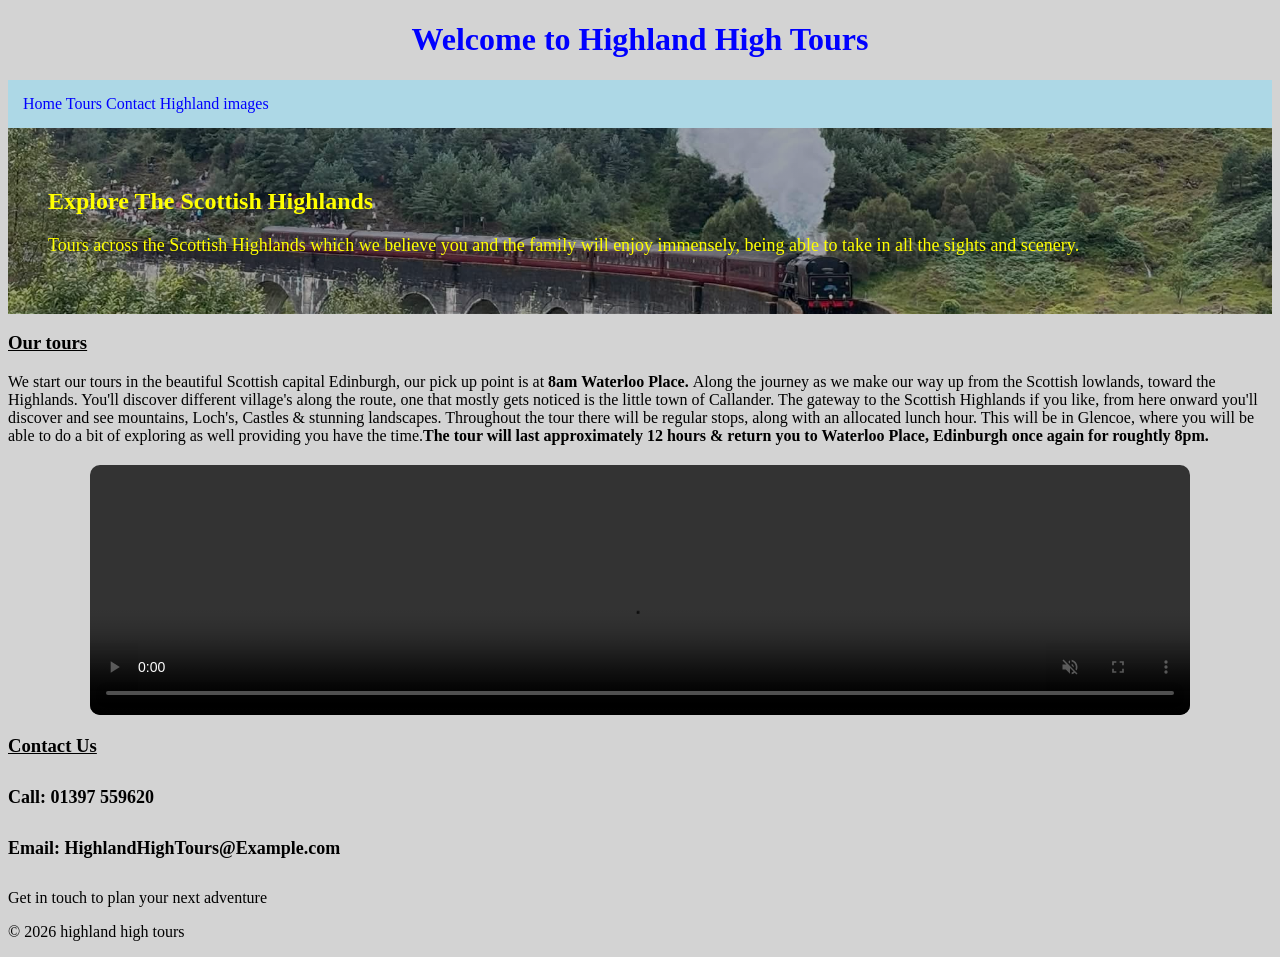
<file: index.html>
<!DOCTYPE html>
<html lang="en">
<head>
<meta charset="UTF-8">
<meta name="viewport" content="width=device-width, initial-scale=1.0">
<title>Highland High Tours</title>


<link rel="stylesheet" href="style.css">


</head>
<body>
<header>
  
    
  
<h1>Welcome to Highland High Tours</h1>
<nav class="navbar">
 <a href="#home">Home</a>
 <a href="#tours">Tours</a>
 <a href="#contact">Contact</a>   
 <a href="images.html">Highland images</a> 
 
 
</nav>  
</header>
<main> 
        
<section id="home">  
<h2>Explore The Scottish Highlands</h2>
<p class="intro">Tours across the Scottish Highlands which we believe you and the family will enjoy immensely, being able to take in all the sights and scenery.</p>
</section>

<section id="tours">
<h3> Our tours</h3>
<p>We start our tours in the beautiful Scottish capital Edinburgh, our pick up point is at <strong> 8am Waterloo Place. </strong> Along the journey as we make our way up from the Scottish lowlands, toward the Highlands. You'll discover different village's along the route, one that mostly gets noticed is the little town of Callander. The gateway to the Scottish Highlands if you like, from here onward you'll discover and see mountains, Loch's, Castles & stunning landscapes. Throughout the tour there will be regular stops, along with an allocated lunch hour. This will be in Glencoe, where you will be able to do a bit of exploring as well providing you have the time.<strong>The tour will last approximately 12 hours & return you to Waterloo Place, Edinburgh once again for roughtly 8pm.</strong></p>
<video class="tour-video" autoplay muted loop playsinline controls preload="metadata">
<source src="Highland train video.mp4.mov" type="video/mp4">
</video> 


</section>

<section id="contact">
<h3>Contact Us</h3>
<h5>Call: 01397 559620</h5>
<h5>Email: HighlandHighTours@Example.com</h5>
<p> Get in touch to plan your next adventure</p>
</section>


 </main>




<footer><p>&copy; 2026 highland high tours</p>
</footer>
    




    

</body>
</html>
</file>
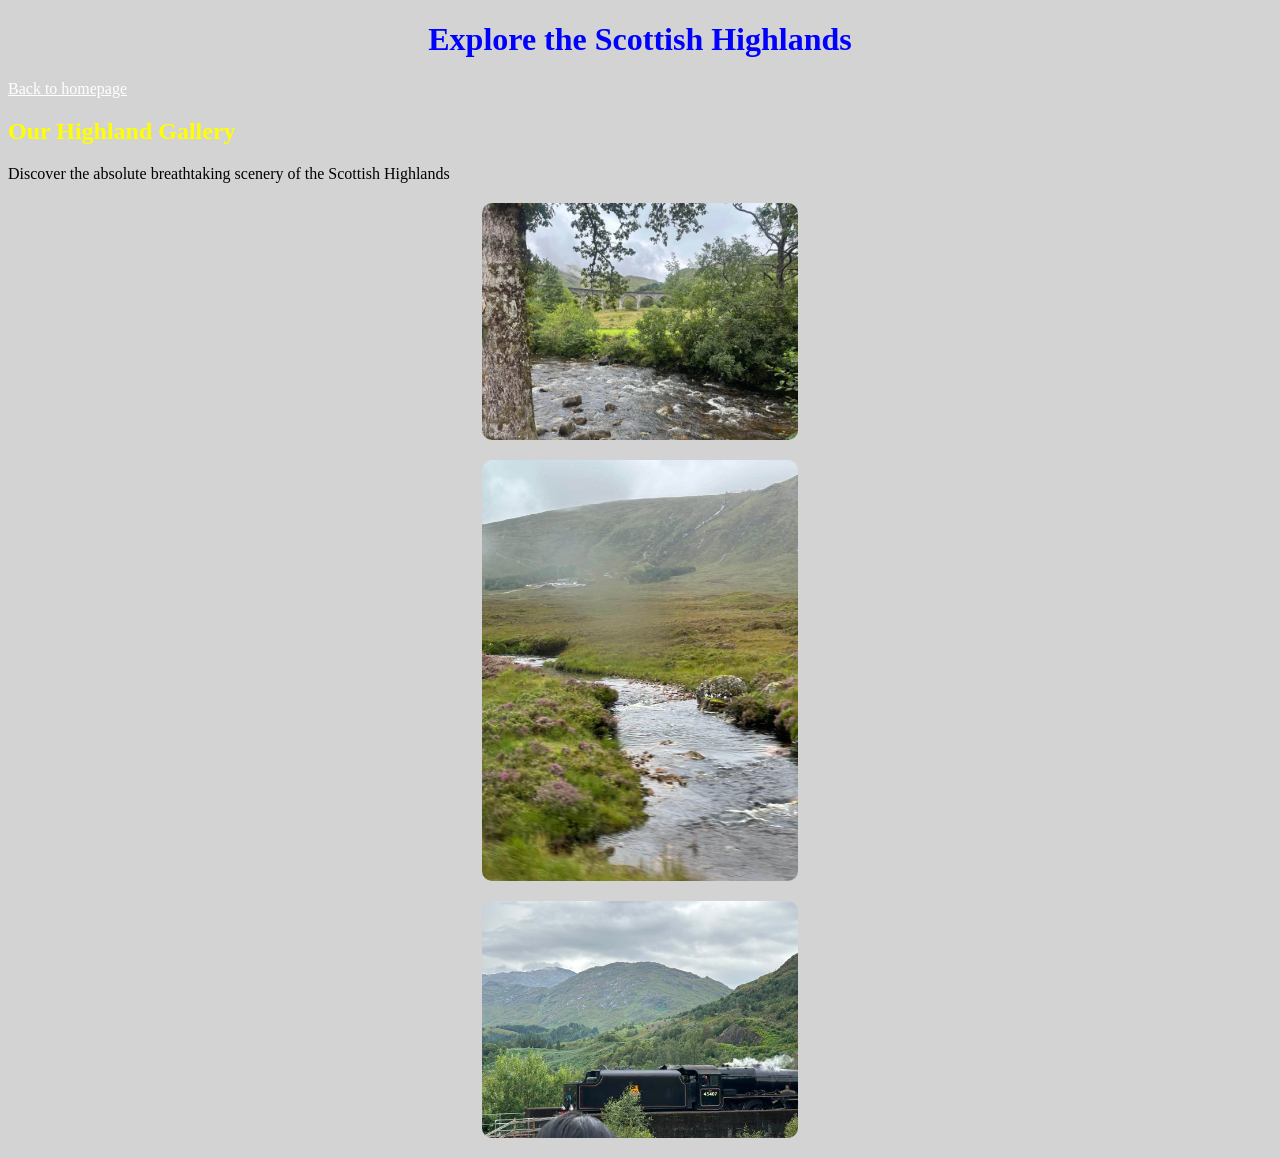
<file: images.html>
<!DOCTYPE html>
<html lang="en">
<head>
<meta charset="UTF-8">
<meta name="viewport" content="width=device-width, initial-scale=1.0">
<title>Highland High Images</title>
<link rel="stylesheet" href="style.css">
</head> 


<body>


    <header> 
<h1>Explore the Scottish Highlands</h1>
</header>


<main>
    <a href="index.html" class="back-button">Back to homepage</a>


    <h2>Our Highland Gallery</h2>


<p>Discover the absolute breathtaking scenery of the Scottish Highlands</p>

<img class="gallery-image" src="images/Riverglencoe.jpg" alt="River flowing through Glencoe in the Scottish Highlands">
<img class="gallery-image" src="images/River2glencoe.jpg" alt="River in the Scottish Highlands">
<img class="gallery-image" src="images/Train2glencoe.jpg" alt="Train in the Scottish Highlands">

</main>


</body>
</html
</file>
<file: style.css>
body  {
background-color: lightgray;
}


h1  {

    animation: fadeIn 5s ease-in;
    color:blue;
    text-align: center;

}


h2  {

    animation: fadeIn 5s ease-in;
    color:yellow;

}



h3  {

    animation: fadeIn 5s ease-in;
    color: black; 
    text-decoration: underline;


}


h4   {
animation: fadeIn 5s ease-in;
color: black;


}


@keyframes fadeIn {

    from {

        opacity: 0;

    }


    to {

        opacity: 1;

    }
}

p  {
    color:black;

    
}


.intro  { 
    animation: fadeIn 2s ease-in;
    color:yellow;
    font-size:  18px;
}


.navbar  {
    background-color:lightblue;
    padding: 15px;

}


.navbar a {
    color:blue;
    text-decoration: none;
    animation: fadeIn 5s;
    transition: color 0.3s ease;

}


    nav a:hover {
color: yellow;
    
}


#home {
    background-image: linear-gradient(rgba(0, 0, 0, 0.35), rgba(0, 0, 0, 0.35)), url("images/Highland photo for website 2.jpg");
    background-size: cover;
    background-position: center 90%;
    background-repeat: no-repeat; 
    padding: 40px;
}


.gallery-image {
    width: 25%;
    height: auto;
    display: block;
    margin: 20px auto;
    border-radius: 10px;

}


   .tour-video {
    width: 90%;
    max-width: 1100px;
    height: 250px;
    display: block;
    margin: 20px auto;
    object-fit: cover;
    border-radius: 10px;

}


h5  {

    animation: fadeIn ease-in 5s;
    font-size: 18px;
    color: black;  

}

.back-button {
color: white

}
</file>
